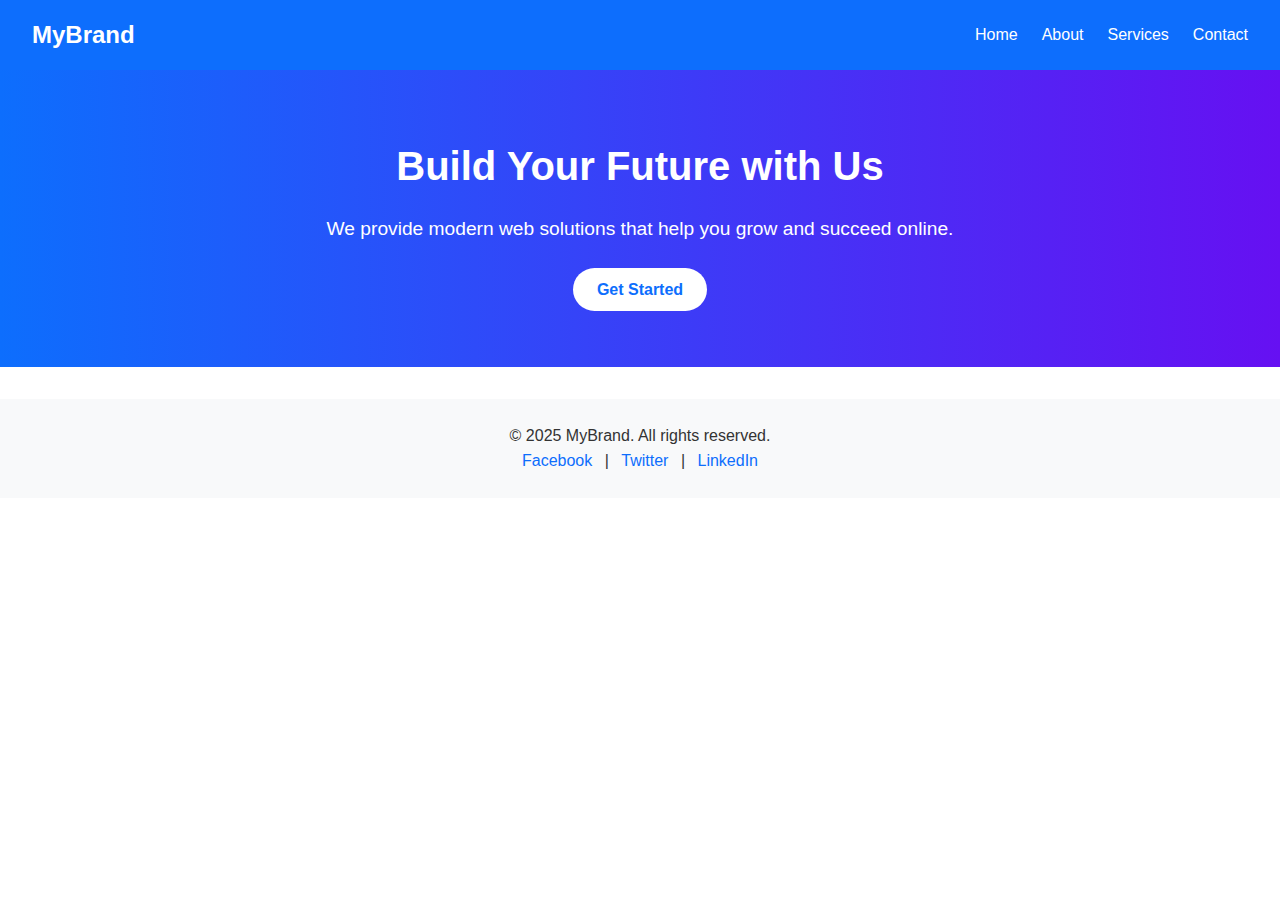
<file: index.html>
<!DOCTYPE html>
<html lang="en">
<head>
  <meta charset="UTF-8" />
  <meta name="viewport" content="width=device-width, initial-scale=1.0" />
  <title>Landing Page</title>
  <link rel="stylesheet" href="style.css" />
</head>
<body>
  <!-- Header -->
  <header>
    <div class="logo">MyBrand</div>
    <nav>
      <ul>
        <li><a href="#">Home</a></li>
        <li><a href="#">About</a></li>
        <li><a href="#">Services</a></li>
        <li><a href="#">Contact</a></li>
      </ul>
    </nav>
  </header>

  <!-- Hero Section -->
  <section class="hero">
    <div class="hero-content">
      <h1>Build Your Future with Us</h1>
      <p>We provide modern web solutions that help you grow and succeed online.</p>
      <a href="#" class="btn">Get Started</a>
    </div>
  </section>

  <!-- Footer -->
  <footer>
    <p>&copy; 2025 MyBrand. All rights reserved.</p>
    <div class="socials">
      <a href="#">Facebook</a> |
      <a href="#">Twitter</a> |
      <a href="#">LinkedIn</a>
    </div>
  </footer>
</body>
</html>
</file>
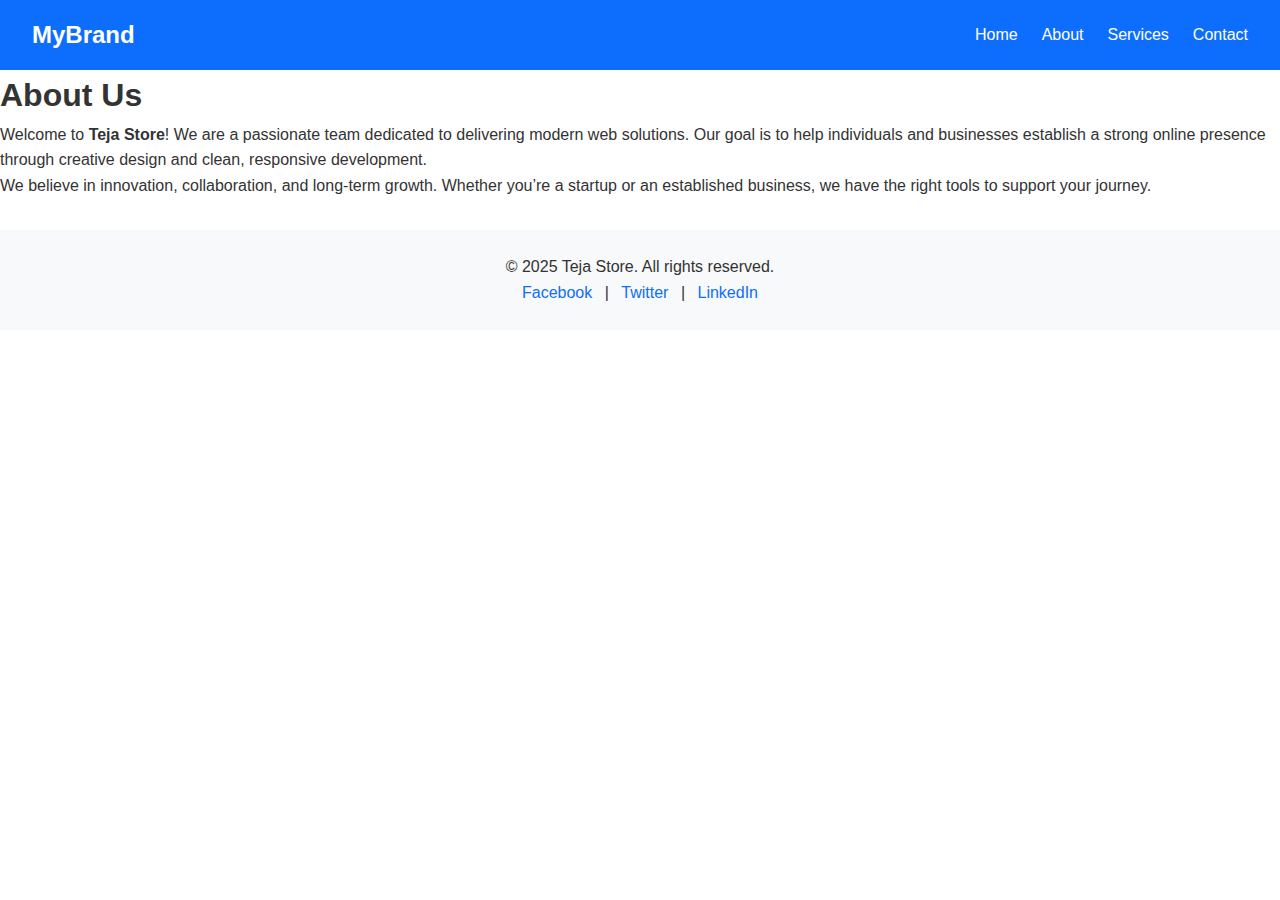
<file: about.html>
<!DOCTYPE html>
<html lang="en">
<head>
  <meta charset="UTF-8" />
  <meta name="viewport" content="width=device-width, initial-scale=1.0" />
  <title>About Us - MyBrand</title>
  <link rel="stylesheet" href="style.css" />
</head>
<body>
  <!-- Header -->
  <header>
    <div class="logo">MyBrand</div>
    <nav>
      <ul>
        <li><a href="index.html">Home</a></li>
        <li><a href="about.html" class="active">About</a></li>
        <li><a href="#">Services</a></li>
        <li><a href="#">Contact</a></li>
      </ul>
    </nav>
  </header>

  <!-- About Section -->
  <section class="about">
    <div class="about-content">
      <h1>About Us</h1>
      <p>
        Welcome to <strong>Teja Store</strong>! We are a passionate team dedicated to
        delivering modern web solutions. Our goal is to help individuals and
        businesses establish a strong online presence through creative design and
        clean, responsive development.
      </p>
      <p>
        We believe in innovation, collaboration, and long-term growth. Whether
        you’re a startup or an established business, we have the right tools to
        support your journey.
      </p>
    </div>
  </section>

  <!-- Footer -->
  <footer>
    <p>&copy; 2025 Teja Store. All rights reserved.</p>
    <div class="socials">
      <a href="#">Facebook</a> |
      <a href="#">Twitter</a> |
      <a href="#">LinkedIn</a>
    </div>
  </footer>
</body>
</html>
</file>
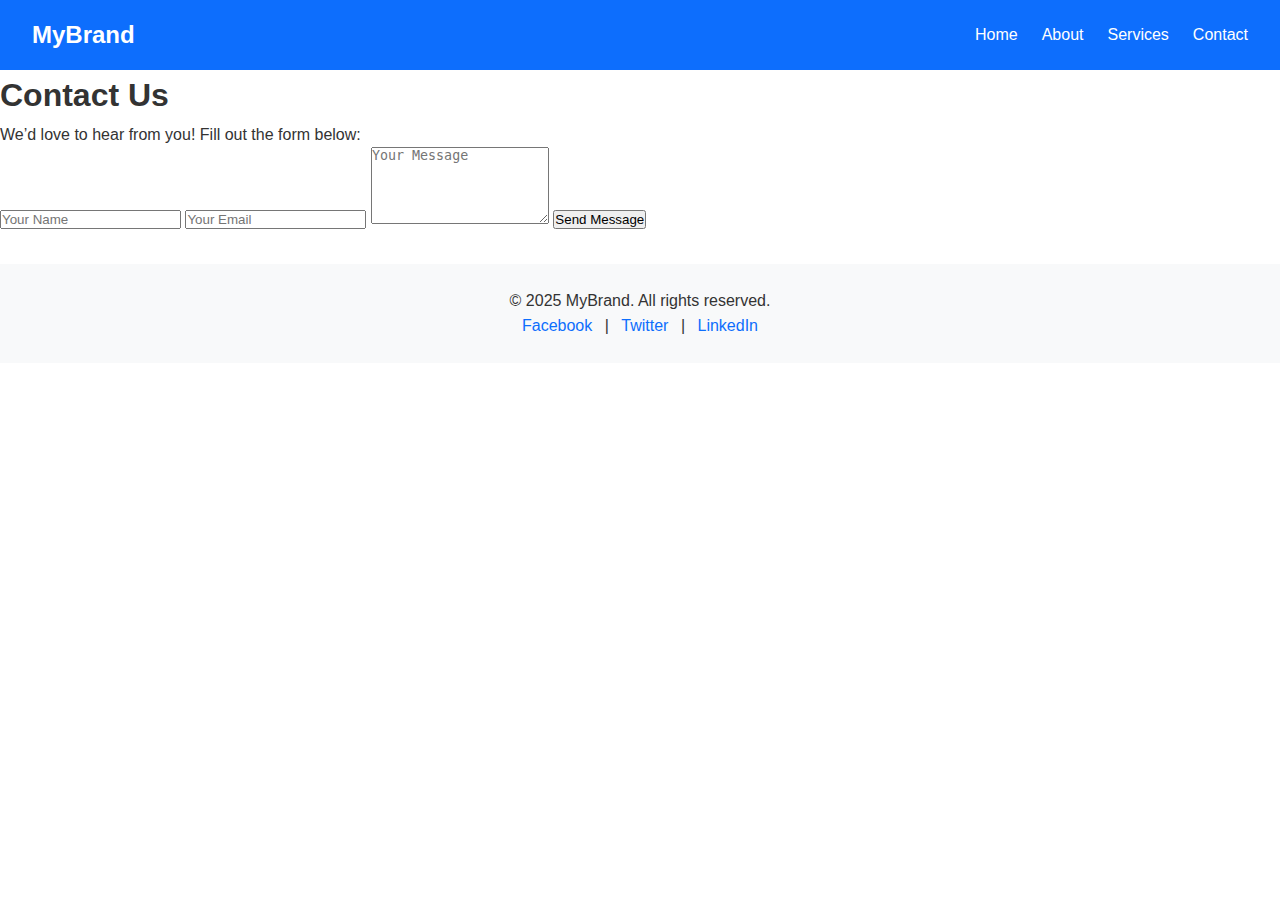
<file: contact.html>
<!DOCTYPE html>
<html lang="en">
<head>
  <meta charset="UTF-8" />
  <meta name="viewport" content="width=device-width, initial-scale=1.0" />
  <title>Contact - MyBrand</title>
  <link rel="stylesheet" href="style.css" />
</head>
<body>
  <!-- Header -->
  <header>
    <div class="logo">MyBrand</div>
    <nav>
      <ul>
        <li><a href="index.html">Home</a></li>
        <li><a href="about.html">About</a></li>
        <li><a href="services.html">Services</a></li>
        <li><a href="contact.html" class="active">Contact</a></li>
      </ul>
    </nav>
  </header>

  <!-- Contact Section -->
  <section class="contact">
    <h1>Contact Us</h1>
    <p>We’d love to hear from you! Fill out the form below:</p>
    <form>
      <input type="text" placeholder="Your Name" required />
      <input type="email" placeholder="Your Email" required />
      <textarea placeholder="Your Message" rows="5" required></textarea>
      <button type="submit">Send Message</button>
    </form>
  </section>

  <!-- Footer -->
  <footer>
    <p>&copy; 2025 MyBrand. All rights reserved.</p>
    <div class="socials">
      <a href="#">Facebook</a> |
      <a href="#">Twitter</a> |
      <a href="#">LinkedIn</a>
    </div>
  </footer>
</body>
</html>
</file>
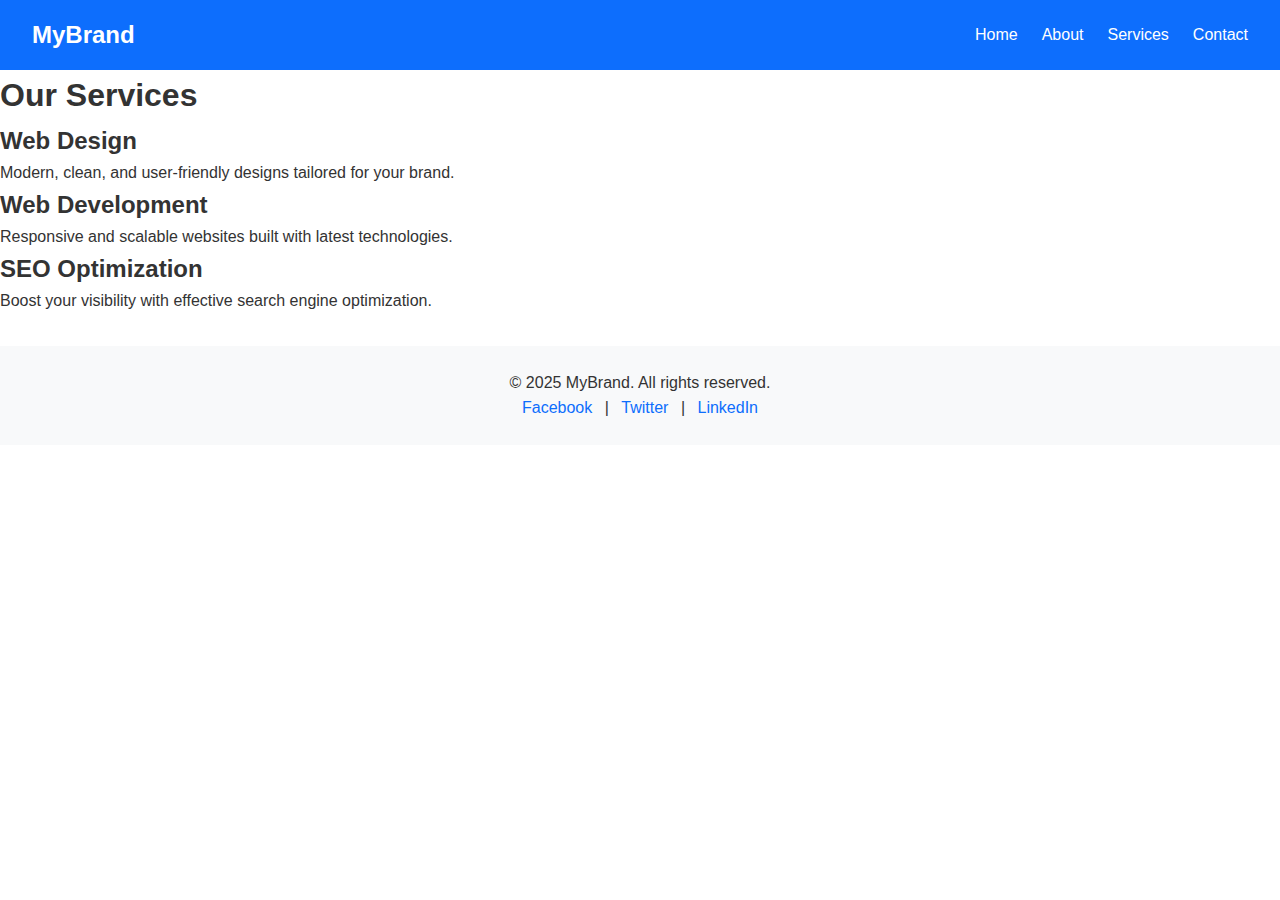
<file: services.html>
<!DOCTYPE html>
<html lang="en">
<head>
  <meta charset="UTF-8" />
  <meta name="viewport" content="width=device-width, initial-scale=1.0" />
  <title>Services - MyBrand</title>
  <link rel="stylesheet" href="style.css" />
</head>
<body>
  <!-- Header -->
  <header>
    <div class="logo">MyBrand</div>
    <nav>
      <ul>
        <li><a href="index.html">Home</a></li>
        <li><a href="about.html">About</a></li>
        <li><a href="services.html" class="active">Services</a></li>
        <li><a href="contact.html">Contact</a></li>
      </ul>
    </nav>
  </header>

  <!-- Services Section -->
  <section class="services">
    <h1>Our Services</h1>
    <div class="service-list">
      <div class="service">
        <h2>Web Design</h2>
        <p>Modern, clean, and user-friendly designs tailored for your brand.</p>
      </div>
      <div class="service">
        <h2>Web Development</h2>
        <p>Responsive and scalable websites built with latest technologies.</p>
      </div>
      <div class="service">
        <h2>SEO Optimization</h2>
        <p>Boost your visibility with effective search engine optimization.</p>
      </div>
    </div>
  </section>

  <!-- Footer -->
  <footer>
    <p>&copy; 2025 MyBrand. All rights reserved.</p>
    <div class="socials">
      <a href="#">Facebook</a> |
      <a href="#">Twitter</a> |
      <a href="#">LinkedIn</a>
    </div>
  </footer>
</body>
</html>
</file>
<file: style.css>
/* Reset */
* {
  margin: 0;
  padding: 0;
  box-sizing: border-box;
}

/* Body */
body {
  font-family: Arial, sans-serif;
  line-height: 1.6;
  color: #333;
}

/* Header */
header {
  display: flex;
  justify-content: space-between;
  align-items: center;
  padding: 1rem 2rem;
  background: #0d6efd;
  color: #fff;
}

header .logo {
  font-size: 1.5rem;
  font-weight: bold;
}

header nav ul {
  list-style: none;
  display: flex;
  gap: 1.5rem;
}

header nav ul li a {
  color: #fff;
  text-decoration: none;
  font-weight: 500;
}

header nav ul li a:hover {
  text-decoration: underline;
}

/* Hero */
.hero {
  background: linear-gradient(to right, #0d6efd, #6610f2);
  color: #fff;
  text-align: center;
  padding: 4rem 2rem;
}

.hero h1 {
  font-size: 2.5rem;
  margin-bottom: 1rem;
}

.hero p {
  font-size: 1.2rem;
  margin-bottom: 2rem;
}

.hero .btn {
  background: #fff;
  color: #0d6efd;
  padding: 0.8rem 1.5rem;
  border-radius: 25px;
  text-decoration: none;
  font-weight: bold;
  transition: 0.3s ease;
}

.hero .btn:hover {
  background: #e9ecef;
}

/* Footer */
footer {
  text-align: center;
  padding: 1.5rem;
  background: #f8f9fa;
  margin-top: 2rem;
}

footer .socials a {
  color: #0d6efd;
  text-decoration: none;
  margin: 0 0.5rem;
}

footer .socials a:hover {
  text-decoration: underline;
}

/* Responsive */
@media (max-width: 768px) {
  header nav ul {
    flex-direction: column;
    gap: 1rem;
    background: #0d6efd;
    padding: 1rem;
  }
}
</file>
